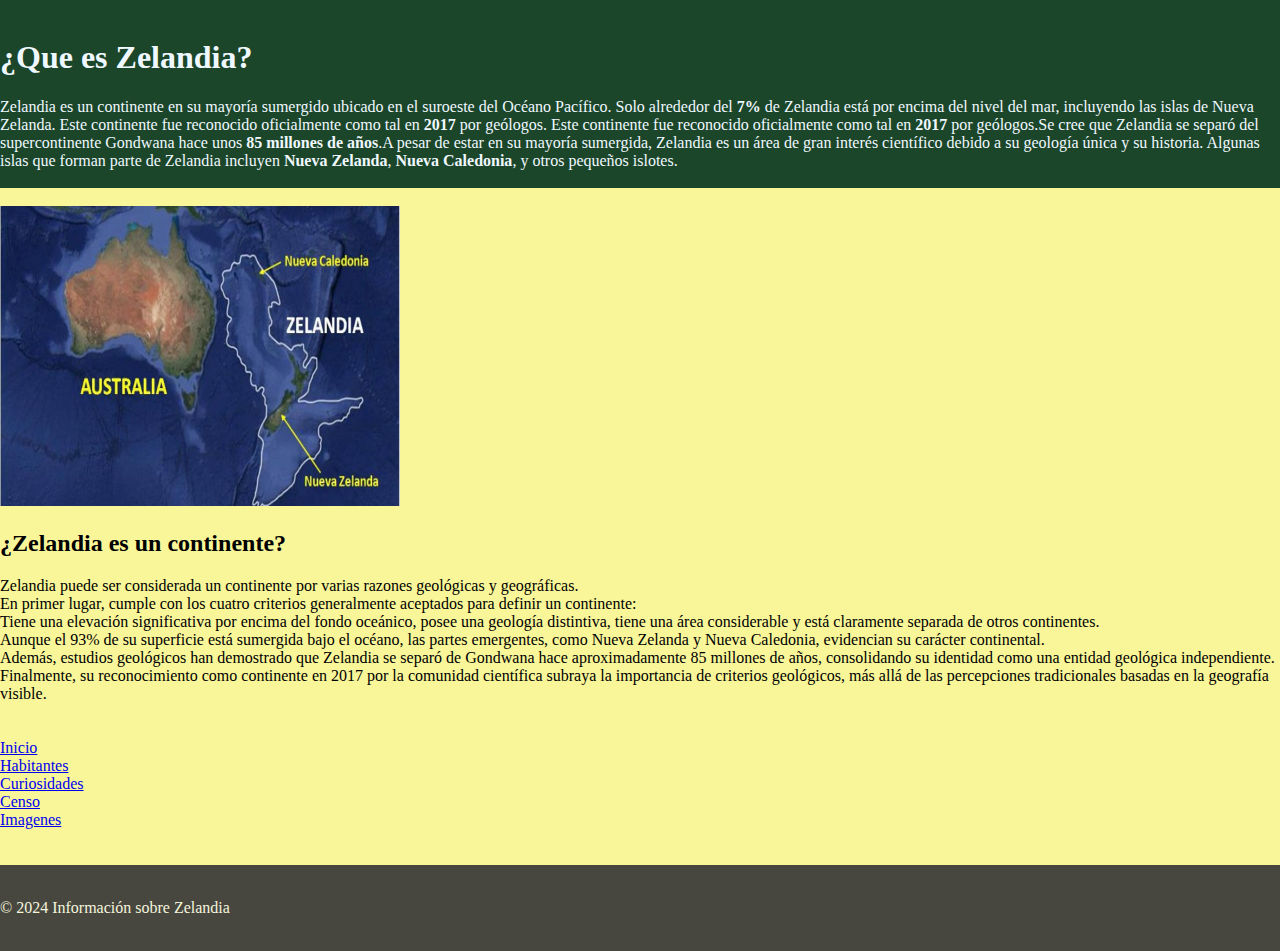
<file: index.html>
<!DOCTYPE html>
<html lang="es">
<head>
    <meta charset="UTF-8">
    <meta name="viewport" content="width=device-width, initial-scale=1.0">
    <title>Document</title>
<body>
<body style="margin: 0; padding: 0;">
    <div style="background-color: rgb(249, 246, 153);">
        <div  style="background-color: rgb(27, 70, 42); color: aliceblue;"> 
            <br>
            <h1>¿Que es Zelandia?</h1>
            <div>
                <span> Zelandia es un continente en su mayoría sumergido ubicado en el suroeste del Océano Pacífico.  Solo alrededor del <strong>7%</strong> de Zelandia está por encima del nivel del mar, incluyendo las islas de Nueva Zelanda. Este continente fue reconocido oficialmente como tal en <strong>2017</strong> por geólogos.  Este continente fue reconocido oficialmente como tal en <strong>2017</strong> por geólogos.Se cree que Zelandia se separó del supercontinente Gondwana hace unos <strong>85 millones de años</strong>.A pesar de estar en su mayoría sumergida, Zelandia es un área de gran interés científico debido a su geología única y su historia.  Algunas islas que forman parte de Zelandia incluyen <strong>Nueva Zelanda</strong>, <strong>Nueva Caledonia</strong>, y otros pequeños islotes.</span>
            <br>
            </div>
        <br>
        </div>
        <br>
        <div>
            <img src="img/zelandia.jpg" alt="Mapa de Zelandia"width="400" height="300" />
        </div>

        <h2>¿Zelandia es un continente?</h2>
        <div >
            <div>
                <span>Zelandia puede ser considerada un continente por varias razones geológicas y geográficas.</span>
            </div>
    
            <div>
                <span>En primer lugar, cumple con los cuatro criterios generalmente aceptados para definir un continente:</span>
            </div>
    
            <div>
                <span>Tiene una elevación significativa por encima del fondo oceánico, posee una geología distintiva, tiene una área considerable y está claramente separada de otros continentes.</span>
            </div>
    
            <div>
                <span>Aunque el 93% de su superficie está sumergida bajo el océano, las partes emergentes, como Nueva Zelanda y Nueva Caledonia, evidencian su carácter continental.</span>
            </div>
    
            <div>
                <span>Además, estudios geológicos han demostrado que Zelandia se separó de Gondwana hace aproximadamente 85 millones de años, consolidando su identidad como una entidad geológica independiente.</span>
            </div>
    
            <div>
                <span>Finalmente, su reconocimiento como continente en 2017 por la comunidad científica subraya la importancia de criterios geológicos, más allá de las percepciones tradicionales basadas en la geografía visible.</span>
            </div>
        </div>
        <br>
        <br>
        <div>
            <li><a href="index.html">Inicio</a></li>
            <li><a href="habitantes.html">Habitantes</a></li>
            <li><a href="curiosidades.html">Curiosidades</a></li>
            <li><a href="tabla.html">Censo</a></li>
            <li><a href="fotografias.html">Imagenes</a></li>
        </div>
        <br>
        <br>

    </div>
    <div style="background-color: rgb(71, 71, 64)">
        <br>
        <p style="color: beige;">&copy; 2024 Información sobre Zelandia</p>
        <br>
    </div>
</body>
</html>
</file>
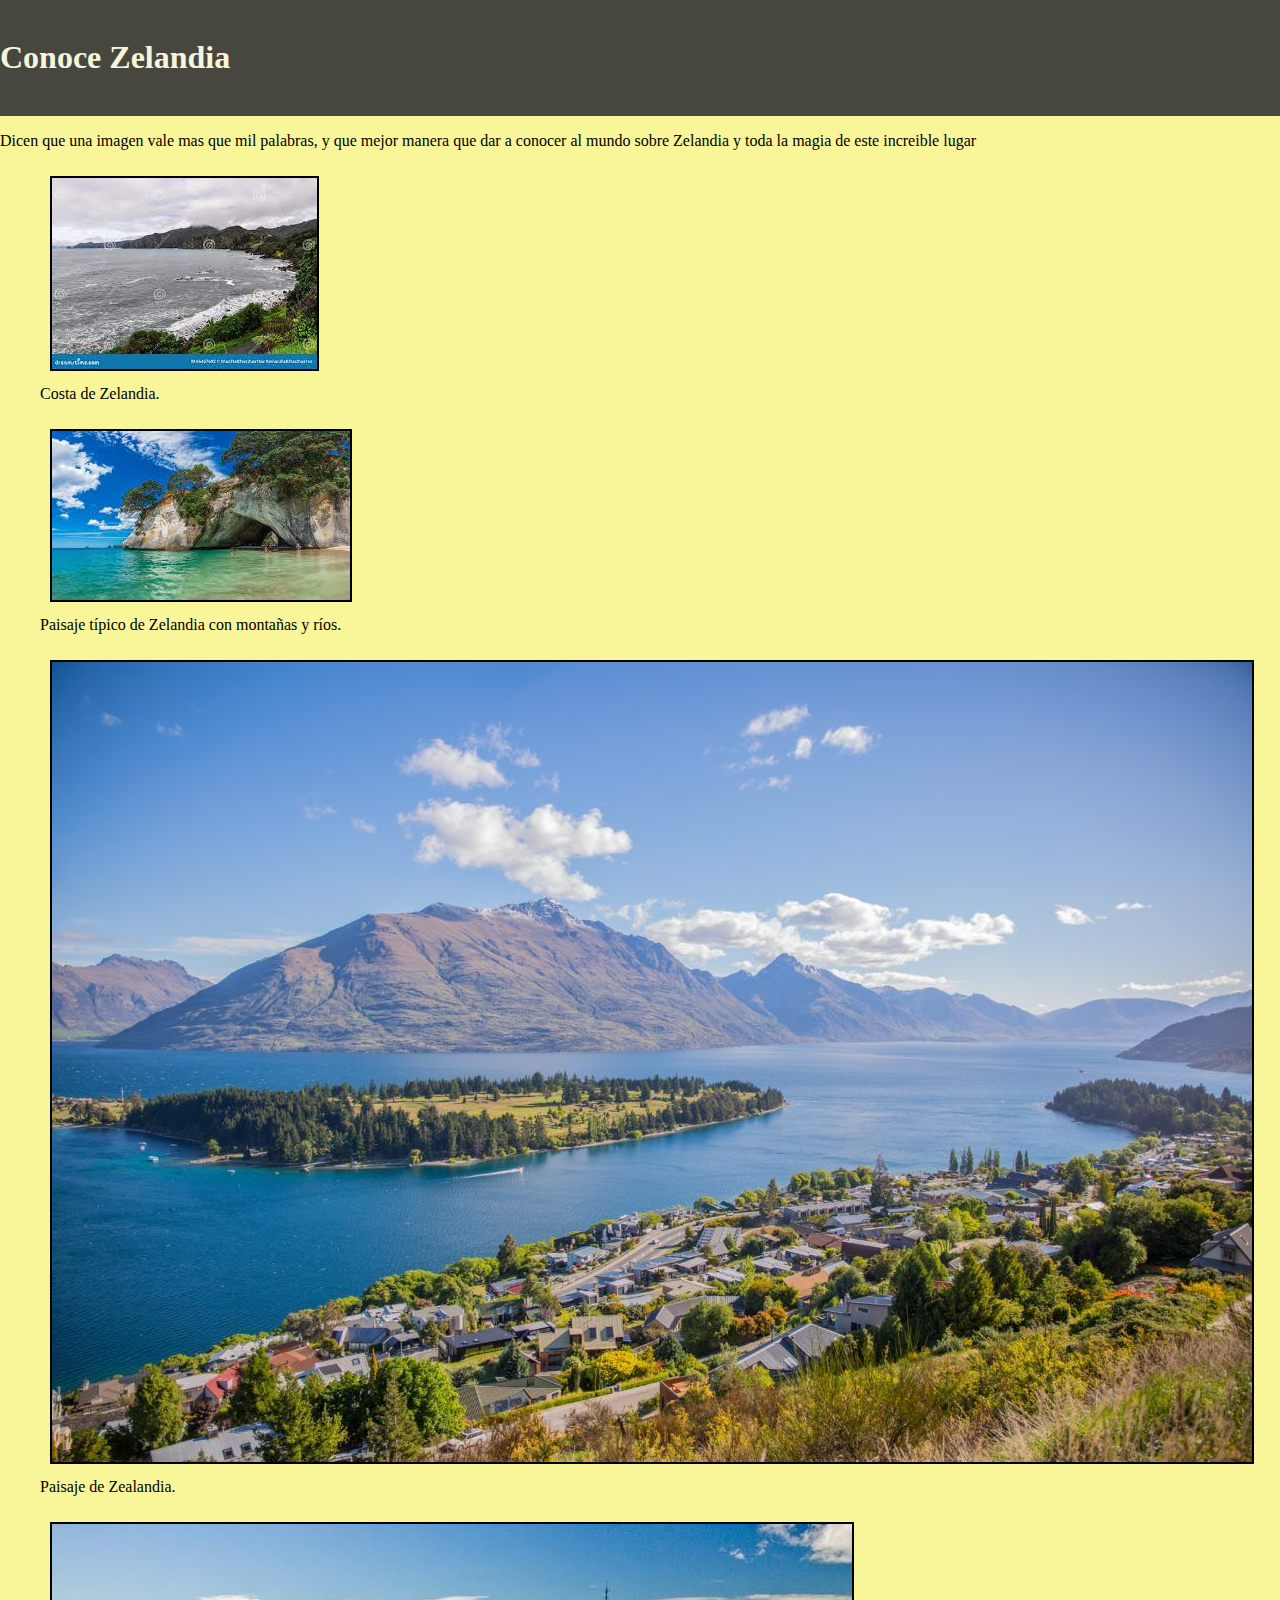
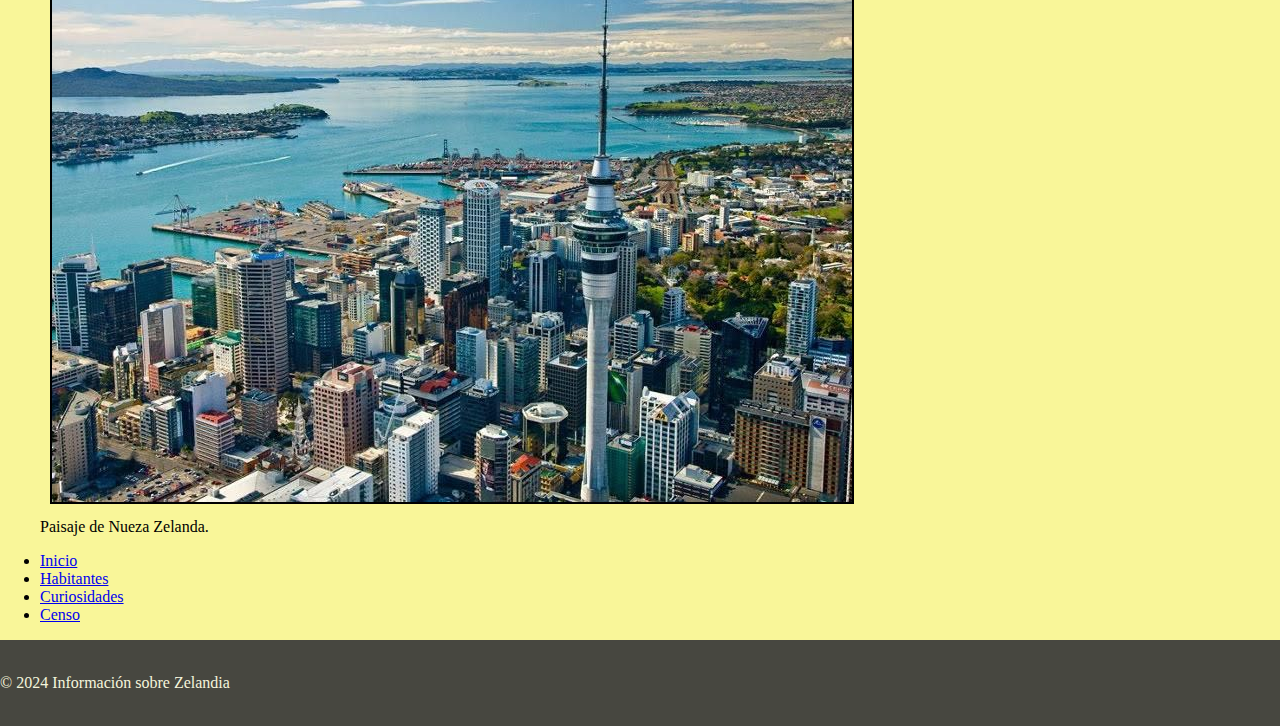
<file: fotografias.html>
<!DOCTYPE html>
<html lang="es">
<head>
    <meta charset="UTF-8">
    <meta name="viewport" content="width=device-width, initial-scale=1.0">
    <title>Habitantes de Zelandia</title>
</head>
<body style="background-color: rgb(249, 246, 153);margin: 0; padding:0;">

    <header style="background-color: rgb(71, 71, 64)">
        <br>
        <h1 style="color: beige;">Conoce Zelandia</h1>
        <br>
    </header>
    <main>
        <section>
            <p>Dicen que una imagen vale mas que mil palabras, y que mejor manera que dar a conocer al mundo sobre Zelandia y toda la magia de este increible lugar
            </p>
        </section>

        <section>
            
        <figure >
            <img src="img/costa.jpeg" alt="Paisaje de Zelandia" border="2" hspace="10" vspace="10">
            <figcaption>Costa de Zelandia.</figcaption>
        </figure>
        <figure>
            <img src="img/costa2.jpeg" alt="Paisaje de Zelandia" border="2" hspace="10" vspace="10">
            <figcaption>Paisaje típico de Zelandia con montañas y ríos.</figcaption>
        </figure>
        <figure>
            <img src="img/costa3.jpg" alt="Paisaje de Zelandia" border="2" hspace="10" vspace="10">
            <figcaption>Paisaje de Zealandia.</figcaption>
        </figure>
        <figure>
            <img src="img/costa4.jpg" alt="Paisaje de Zelandia" border="2" hspace="10" vspace="10">
            <figcaption>Paisaje de Nueza Zelanda.</figcaption>
        </figure>
        </section>
        
        <nav>
            <ul>
                <li><a href="index.html">Inicio</a></li>
                <li><a href="habitantes.html">Habitantes</a></li>
                <li><a href="curiosidades.html">Curiosidades</a></li>
                <li><a href="tabla.html">Censo</a></li>
            </ul>
        </nav>
    </main>

    <footer style="background-color: rgb(71, 71, 64)">
        <br>
        <p style="color: beige;">&copy; 2024 Información sobre Zelandia</p>
        <br>
    </footer>

</body>

</html>
</file>
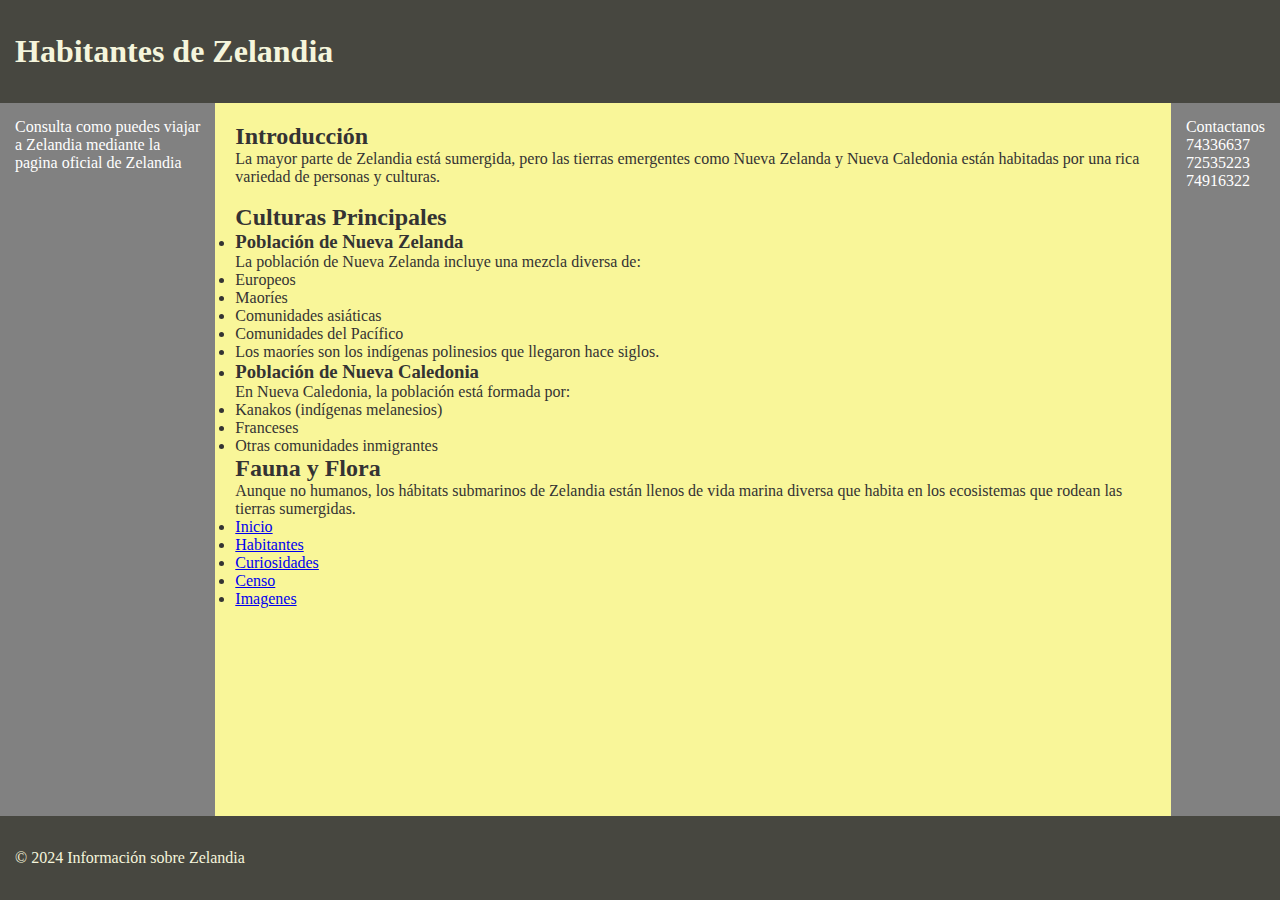
<file: habitantes.html>
<!DOCTYPE html>
<html lang="es">
<head>
    <meta charset="UTF-8">
    <meta name="viewport" content="width=device-width, initial-scale=1.0">
    <link rel="stylesheet" href="estilos.css">
    <title>Habitantes de Zelandia</title>
</head>
<body style="background-color: rgb(249, 246, 153);margin: 0; padding:0;">
    <header id="header" style="background-color: rgb(71, 71, 64)">
        <br>
        <h1 style="color: beige;">Habitantes de Zelandia</h1>
        <br>
    </header>
    <aside id = "aside-left" style="background-color: rgb(129, 129, 129)">
        <p> Consulta como puedes viajar <br>
            a Zelandia mediante la <br>
            pagina oficial de Zelandia</p>
    </aside>
    <main id = "main" style="background-color: rgb(249, 246, 153); color: rgb(52, 51, 51);">

        <section>
            <h2>Introducción</h2>
            <p>La mayor parte de Zelandia está sumergida, pero las tierras emergentes como Nueva Zelanda y Nueva Caledonia están habitadas por una rica variedad de personas y culturas. </p><br>

        <section>
            <h2>Culturas Principales</h2>
        <ul>
            <li>
                <h3>Población de Nueva Zelanda</h3>
                <p>La población de Nueva Zelanda incluye una mezcla diversa de:</p>
            </li>
        </ul>
        <ul>
            <li>Europeos</li>
            <li>Maoríes</li>
            <li>Comunidades asiáticas</li>
            <li>Comunidades del Pacífico</li>
            <li>Los maoríes son los indígenas polinesios que llegaron hace siglos.</li>
        </ul>

    <li>
        <h3>Población de Nueva Caledonia</h3>
        <p>En Nueva Caledonia, la población está formada por:</p>
        <ul>
            <li>Kanakos (indígenas melanesios)</li>
            <li>Franceses</li>
            <li>Otras comunidades inmigrantes</li>
        </ul>
    </li>

        </section>

        <section>
            <h2>Fauna y Flora</h2>
            <p>Aunque no humanos, los hábitats submarinos de Zelandia están llenos de vida marina diversa que habita en los ecosistemas que rodean las tierras sumergidas.</p>
        </section>
        
    <nav>
        <ul>
            <li><a href="index.html">Inicio</a></li>
            <li><a href="habitantes.html">Habitantes</a></li>
            <li><a href="curiosidades.html">Curiosidades</a></li>
            <li><a href="tabla.html">Censo</a></li>
            <li><a href="fotografias.html">Imagenes</a></li>
        </ul>
    </nav>
    </main>
    <aside id = "aside-rigth" style="background-color: rgb(129, 129, 129)">
        <p>Contactanos
        </p>
        <ul>
            <l1>74336637</l1><br>
            <l1>72535223</l1><br>
            <l1>74916322</l1><br>
        </ul>
    </aside>
    <footer id = "footer" style="background-color: rgb(71, 71, 64)">
        <br>
        <p style="color: beige;">&copy; 2024 Información sobre Zelandia</p>
        <br>
    </footer>

</body>

</html>
</file>
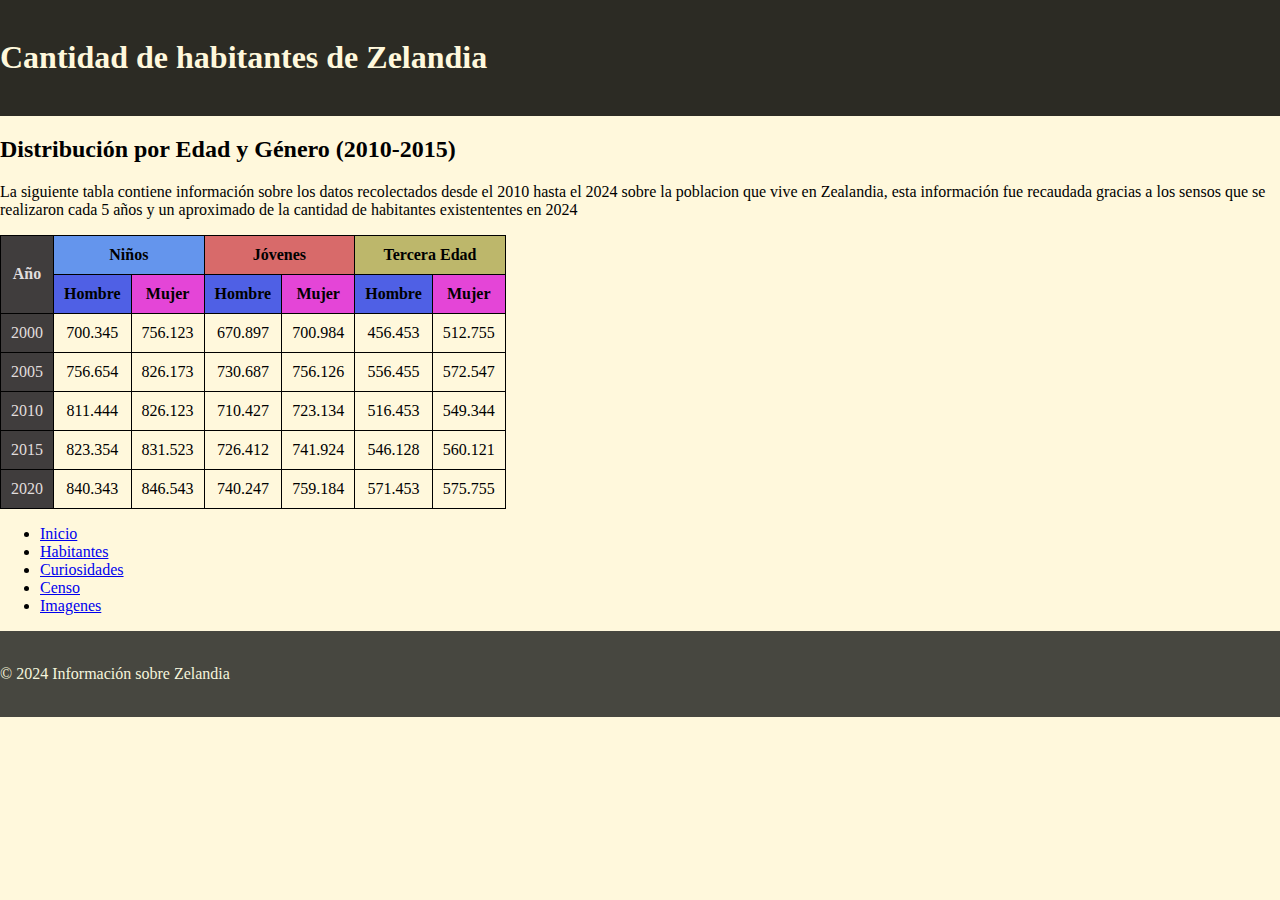
<file: tabla.html>
<!DOCTYPE html>
<html lang="es">
<head>
    <meta charset="UTF-8">
    <meta name="viewport" content="width=device-width, initial-scale=1.0">
    <title>Distribución por Edad y Género</title>
    <style>
        table, th, td {
            border: 1px solid black;
            border-collapse: collapse;
            padding: 10px;
            text-align: center;
        }
    </style>
</head>
<body style="background-color: cornsilk;margin: 0; padding: 0;">
    <header style="background-color: rgb(44, 43, 36)">
        <br>
        <h1 style="color: cornsilk;"> Cantidad de habitantes de Zelandia</h1>
        <br>
    </header>

    <h2>Distribución por Edad y Género (2010-2015)</h2>
    <section>
        <p>La siguiente tabla contiene información sobre los datos recolectados desde el 2010 hasta el 2024 sobre la poblacion que vive en Zealandia, esta información fue recaudada gracias a los sensos que se realizaron cada 5 años y un aproximado de la cantidad de habitantes existententes en 2024</p>
    </section>
    <table>
        <thead>
            <tr>
                <th rowspan="2" style="background-color: rgb(64, 61, 61); color: #e0dddd;">Año</th>
                <th colspan="2" style="background-color: cornflowerblue;">Niños</th>
                <th colspan="2" style="background-color: rgb(216, 106, 106);">Jóvenes</th>
                <th colspan="2" style="background-color: darkkhaki;">Tercera Edad</th>
            </tr>
            <tr>
                <th style="background-color: rgb(79, 96, 229);">Hombre</th>
                <th style="background-color: rgb(228, 69, 215);">Mujer</th>
                <th style="background-color: rgb(79, 96, 229);">Hombre</th>
                <th style="background-color: rgb(228, 69, 215);">Mujer</th>
                <th style="background-color: rgb(79, 96, 229);">Hombre</th>
                <th style="background-color: rgb(228, 69, 215);">Mujer</th>
            </tr>
        </thead>
        <tbody>
            <tr>
                <td style="background-color: rgb(64, 61, 61);color: #e0dddd;">2000</td>
                <td>700.345</td>
                <td>756.123</td>
                <td>670.897</td>
                <td>700.984</td>
                <td>456.453</td>
                <td>512.755</td>
            </tr>
            <tr>
                <td style="background-color: rgb(64, 61, 61);color: #e0dddd;">2005</td>
                <td>756.654</td>
                <td>826.173</td>
                <td>730.687</td>
                <td>756.126</td>
                <td>556.455</td>
                <td>572.547</td>
            </tr>
            <tr>
                <td style="background-color: rgb(64, 61, 61);color: #e0dddd;">2010</td>
                <td>811.444</td>
                <td>826.123</td>
                <td>710.427</td>
                <td>723.134</td>
                <td>516.453</td>
                <td>549.344</td>
            </tr>
            <tr>
                <td style="background-color: rgb(64, 61, 61);color: #e0dddd;">2015</td>
                <td>823.354</td>
                <td>831.523</td>
                <td>726.412</td>
                <td>741.924</td>
                <td>546.128</td>
                <td>560.121</td>
            </tr>
            <tr>
                <td style="background-color: rgb(64, 61, 61); color: #e0dddd;">2020</td>
                <td>840.343</td>
                <td>846.543</td>
                <td>740.247</td>
                <td>759.184</td>
                <td>571.453</td>
                <td>575.755</td>
            </tr>
        </tbody>
    </table>
    <nav>
        <ul>
            <li><a href="index.html">Inicio</a></li>
            <li><a href="habitantes.html">Habitantes</a></li>
            <li><a href="curiosidades.html">Curiosidades</a></li>
            <li><a href="tabla.html">Censo</a></li>
            <li><a href="fotografias.html">Imagenes</a></li>
        </ul>
    </nav>
    <footer style="background-color: rgb(71, 71, 64)">
        <br>
        <p style="color: beige;">&copy; 2024 Información sobre Zelandia</p>
        <br>
    </footer>

</body>
</html>
</file>
<file: estilos.css>
*{
    margin: 0;
    padding: 0;
    border: 0;
    box-sizing: border-box;
}
html{
    height: 100%;
}
body {
    height: 100%;
    display: grid;
    grid-template: auto 1fr auto / auto 1fr auto;
}
#header{
    padding: 15px;
    background-color: rgba(71,109,147,1);
    color: white;
    grid-column: 1/4;
}
#aside-left{
    grid-column: 1 / 2;
    padding: 15px;
    background-color: rgba(144,94,65, 1);
    color: white;
}
#aside-rigth{
    grid-column: 3 / 4;
    padding: 15px;
    background-color: rgba(144,94,65, 1);
    color: white;
}
#main{
    grid-column: 2 / 3;
    padding: 20px;
    background-color: rgba(153,127,40, 1);
    color: white;
}
#footer{
    grid-column: 1 / 4;
    padding: 15px;
    background-color: rgba(71,109,147,1);
    color: white;
}
.keyword{
    font-size: 1.3em;
    color: blue;
    /* border: 5px dashed green; */
}
</file>
